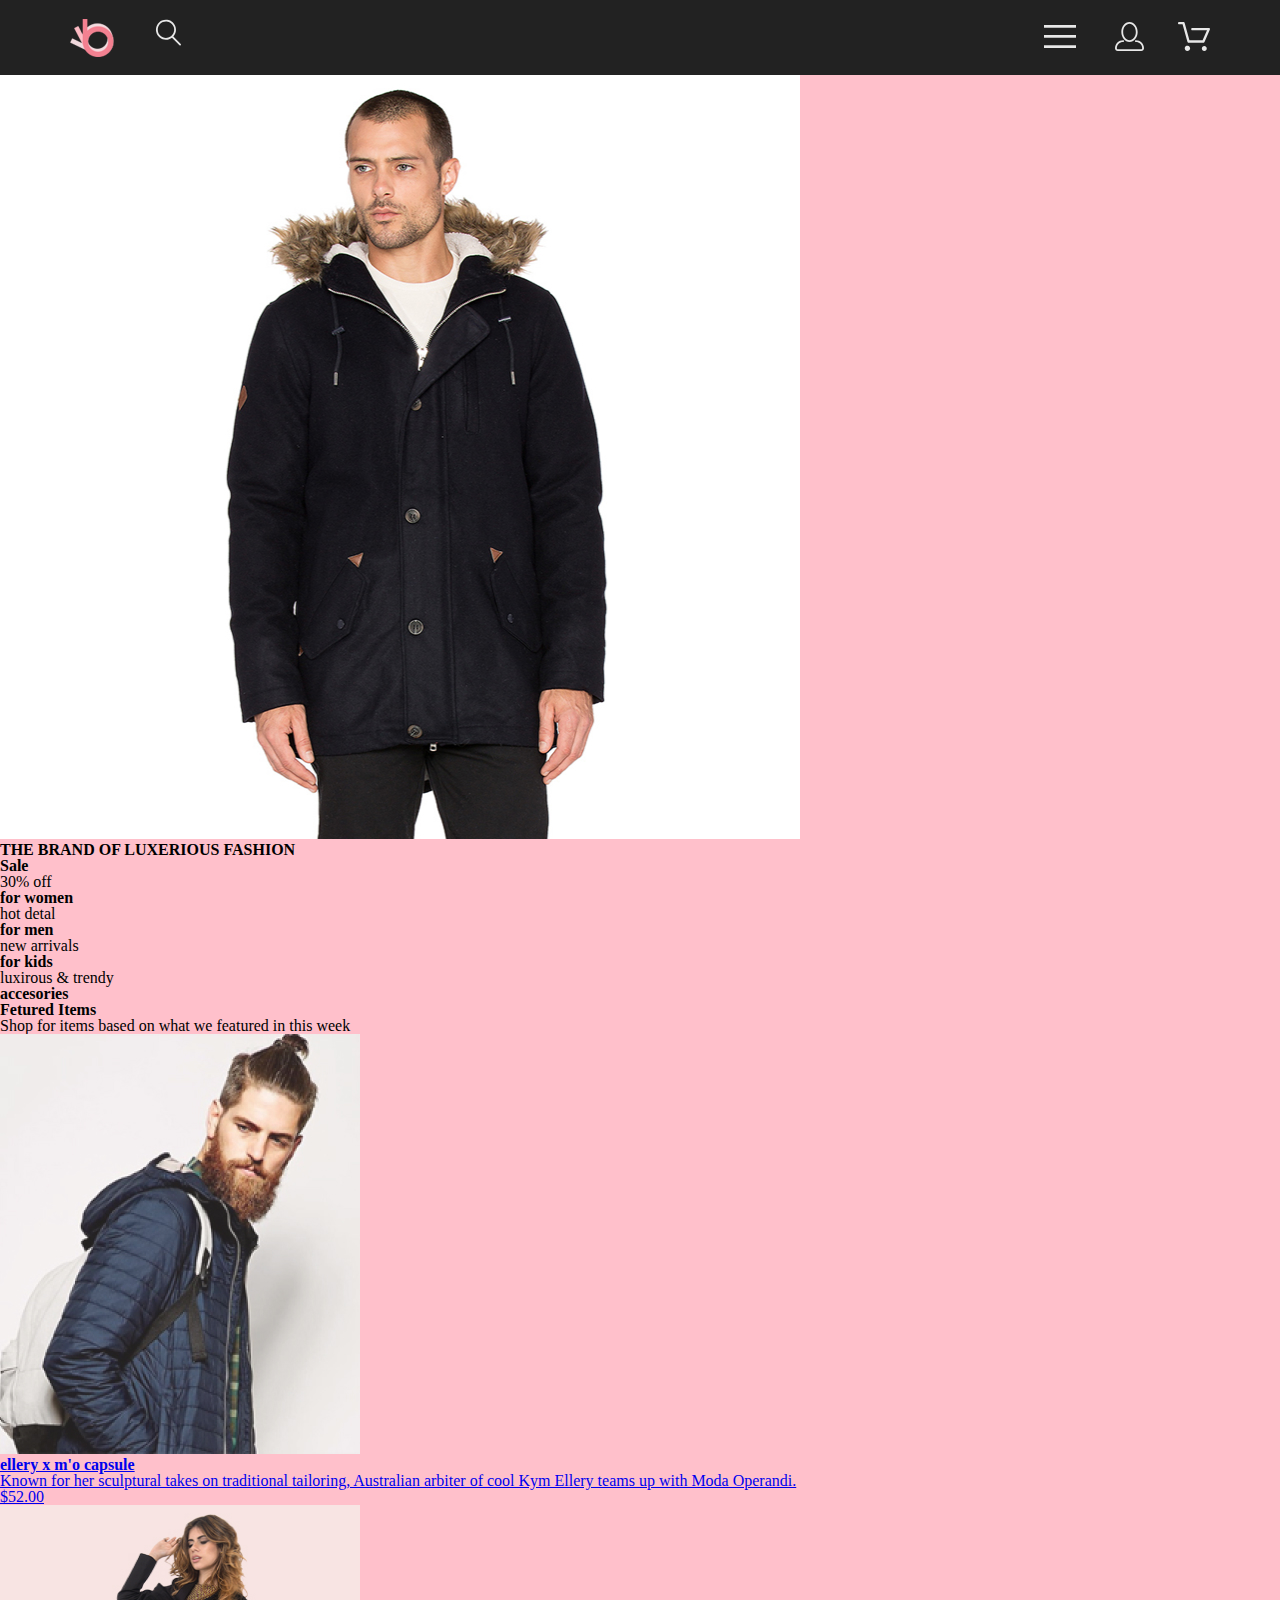
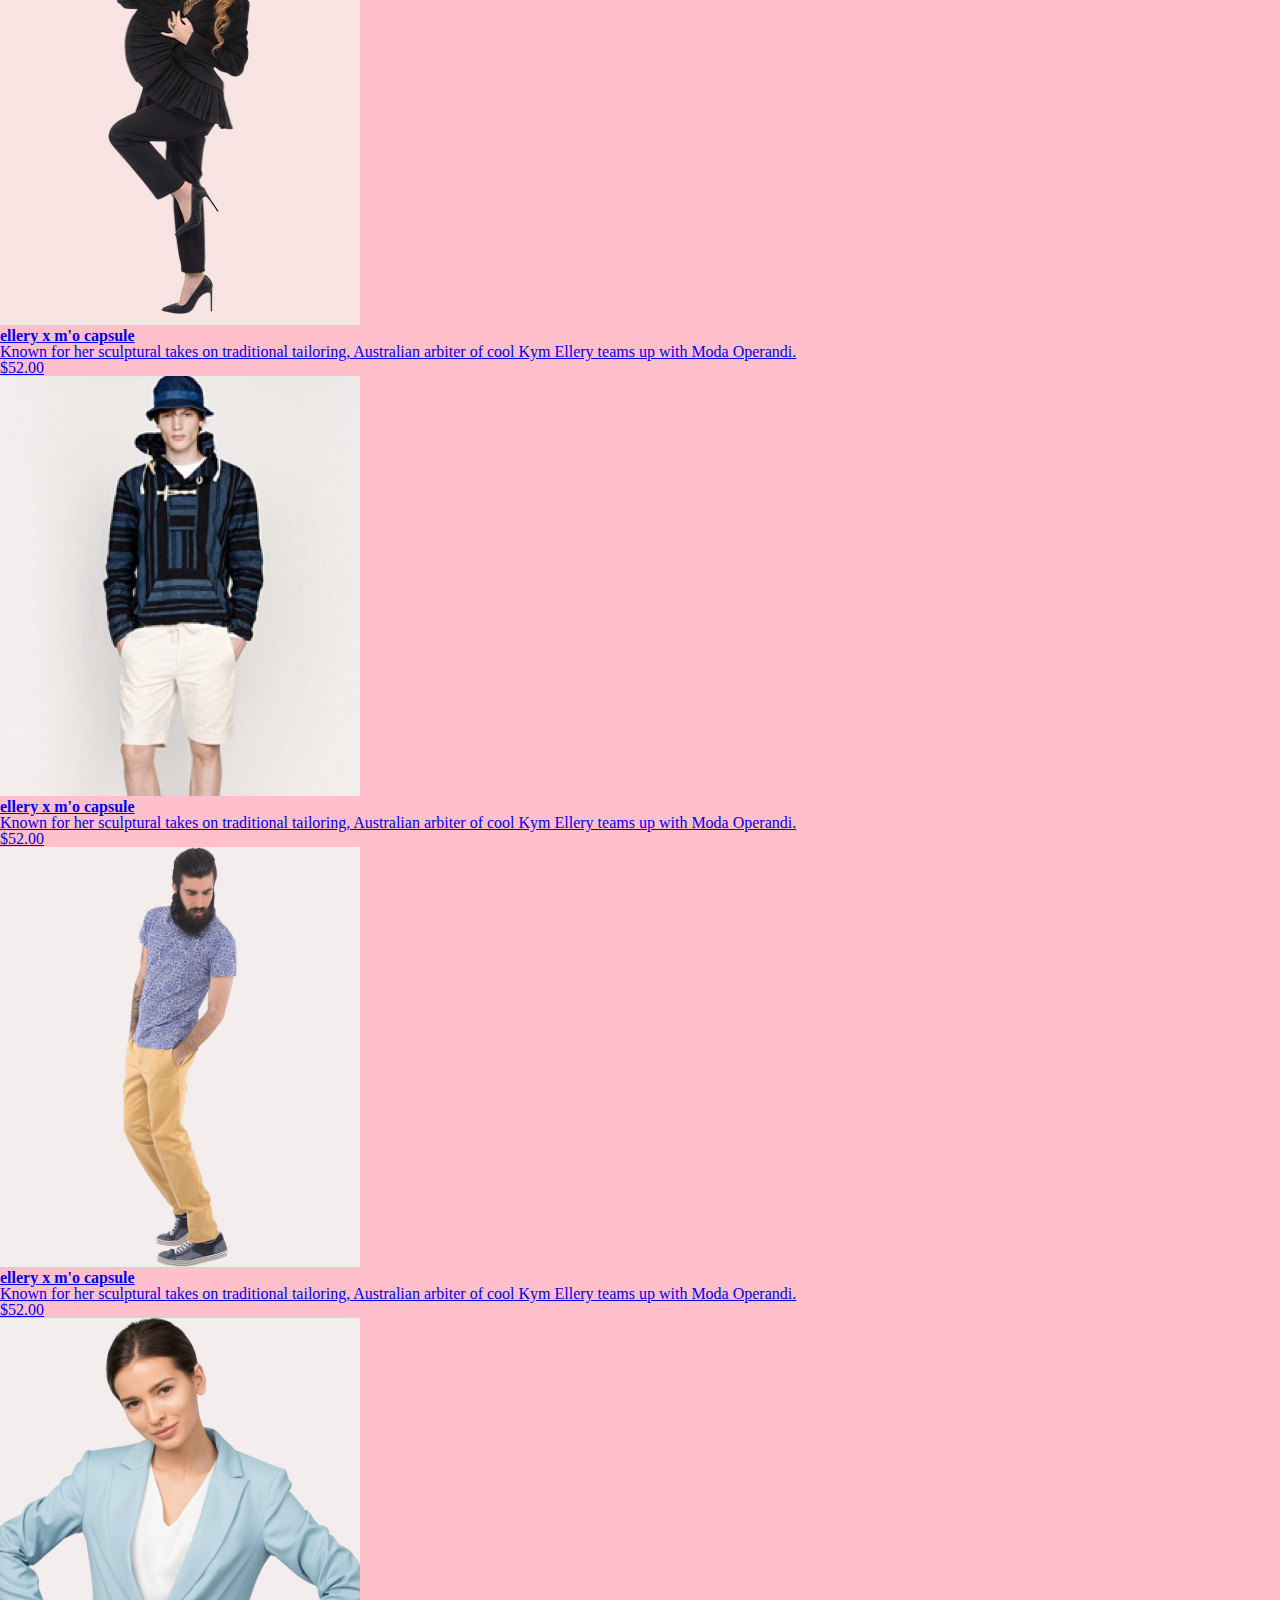
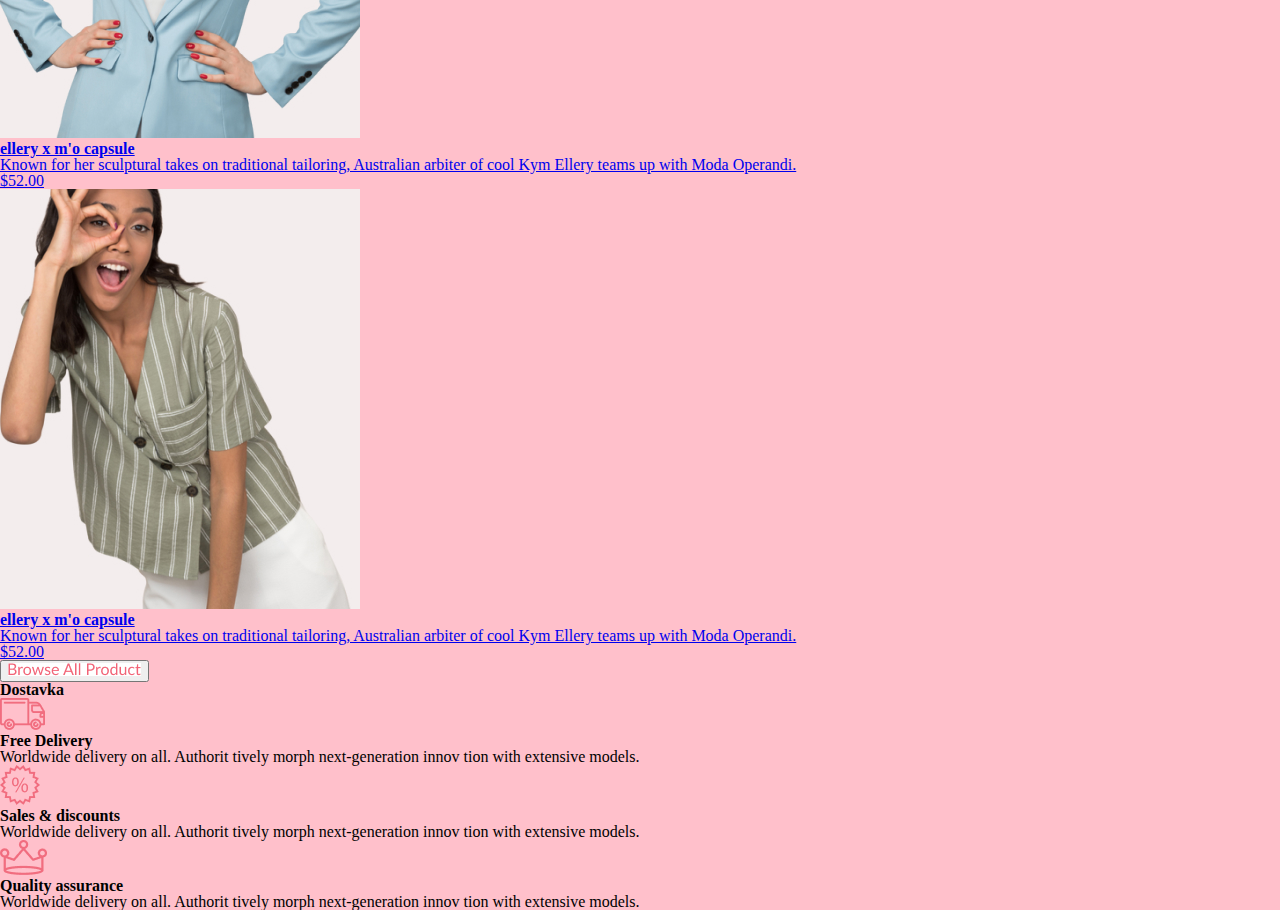
<file: index.html>
<!DOCTYPE html>
<html lang="en">

<head>
    <meta charset="UTF-8">
    <meta http-equiv="X-UA-Compatible" content="IE=edge">
    <meta name="viewport" content="width=device-width, initial-scale=1.0">
    <title>Document</title>
    <link rel="stylesheet" href="./css/reset.css">
    <link rel="stylesheet" href="./css/style.css">
</head>

<body>
    <header class="header">
        <div class="container header__container">
            <div class="header__box">
                <img class="header__logo" src="./img/lodo.svg" alt="logo" width="44" height="38">
                <img class="header__search" src="./img/loupe.svg" alt="loupe" width="26" height="28">
            </div>
            <div class="header__box">
                <button class="header__button header__ico" type="button"><img src="./img/burger.svg" alt="menu"
                        width="32" height="23"></button>
                <a class="header__ico" href="#"><img src="./img/person.svg" alt="registration" width="29"
                        height="29"></a>
                <a class="header__ico" href="#"><img src="./img/basket.svg" alt="basket"></a>
            </div>
            <nav class="header__menu">
                <h2 class="header__title">menu</h2>
                <ul class="header__menu-list">
                    <li class="header__menu-item menu-sub-item">
                        <h3 class="menu-sub-item__title">man</h3>
                        <ul class="menu-sub-item__list">
                            <li class="menu-sub-item__item">Accessories</li>
                            <li class="menu-sub-item__item">Bags</li>
                            <li class="menu-sub-item__item">Denim</li>
                            <li class="menu-sub-item__item">T-Shirts</li>
                        </ul>
                    </li>
                    <li>
                        <h3>woman</h3>
                        <ul>
                            <li class="menu-sub-item__item">Accessories</li>
                            <li class="menu-sub-item__item">Jackets & Coats</li>
                            <li class="menu-sub-item__item">Polos</li>
                            <li class="menu-sub-item__item">T-Shirts</li>
                            <li class="menu-sub-item__item">Shirts</li>
                        </ul>
                    </li>
                    <li>
                        <h3>kids</h3>
                        <ul>
                            <li class="menu-sub-item__item">Accessories</li>
                            <li class="menu-sub-item__item">Jackets & Coats</li>
                            <li class="menu-sub-item__item">Polos</li>
                            <li class="menu-sub-item__item">T-Shirts</li>
                            <li class="menu-sub-item__item">Shirts</li>
                            <li class="menu-sub-item__item">Bags</li>
                        </ul>
                    </li>
                </ul>
                <button type="button"><img src="./img/close.svg" alt="close"></button>
            </nav>
        </div>
    </header>
    <main>
        <section class="hero">
            <img class="hero__img" src="./img/manbrend.jpg" alt="brand">
            <h1 class="hero__title">THE BRAND
                OF LUXERIOUS FASHION
            </h1>
        </section>
        <section class="sale">
            <h2 class="sale__title">Sale</h2>
            <ul class="sale__list">
                <li class="sale__item">
                    <a class="sale__link" href="#"></a>
                    <p class="sale__text">30% off</p>
                    <h3 class="sale__subtitle">for women</h3>
                </li>
                <li class="sale__item">
                    <a class="sale__link" href="#"></a>
                    <p class="sale__text">hot detal</p>
                    <h3 class="sale__subtitle">for men</h3>
                </li>
                <li class="sale__item">
                    <a class="sale__link" href="#"></a>
                    <p class="sale__text">new arrivals
                    </p>
                    <h3 class="sale__subtitle">for kids</h3>
                </li>
                <li class="sale__item">
                    <a class="sale__link" href="#"></a>
                    <p class="sale__text">luxirous & trendy
                    </p>
                    <h3 class="sale__subtitle">accesories</h3>
                </li>
            </ul>
        </section>
        <section>
            <h2>Fetured Items</h2>
            <p>Shop for items based on what we featured in this week</p>
            <ul>
                <li>
                    <a href="#">
                        <img src="./img/product-1.jpg" alt="photo of product">
                        <h3>ellery x m'o capsule</h3>
                        <p>Known for her sculptural takes on traditional tailoring, Australian arbiter of cool Kym
                            Ellery
                            teams up with Moda Operandi.</p>
                        <p>$52.00</p>
                    </a>
                </li>
                <li>
                    <a href="#">
                        <img src="./img/product-2.jpg" alt="photo of product">
                        <h3>ellery x m'o capsule</h3>
                        <p>Known for her sculptural takes on traditional tailoring, Australian arbiter of cool Kym
                            Ellery
                            teams up with Moda Operandi.</p>
                        <p>$52.00</p>
                    </a>
                </li>
                <li>
                    <a href="#">
                        <img src="./img/product-3.jpg" alt="photo of product">
                        <h3>ellery x m'o capsule</h3>
                        <p>Known for her sculptural takes on traditional tailoring, Australian arbiter of cool Kym
                            Ellery
                            teams up with Moda Operandi.</p>
                        <p>$52.00</p>
                    </a>
                </li>
                <li>
                    <a href="#">
                        <img src="./img/product-4.jpg" alt="photo of product">
                        <h3>ellery x m'o capsule</h3>
                        <p>Known for her sculptural takes on traditional tailoring, Australian arbiter of cool Kym
                            Ellery
                            teams up with Moda Operandi.</p>
                        <p>$52.00</p>
                    </a>
                </li>
                <li>
                    <a href="#">
                        <img src="./img/product-5.jpg" alt="photo of product">
                        <h3>ellery x m'o capsule</h3>
                        <p>Known for her sculptural takes on traditional tailoring, Australian arbiter of cool Kym
                            Ellery
                            teams up with Moda Operandi.</p>
                        <p>$52.00</p>
                    </a>
                </li>
                <li>
                    <a href="#">
                        <img src="./img/product-6.jpg" alt="photo of product">
                        <h3>ellery x m'o capsule</h3>
                        <p>Known for her sculptural takes on traditional tailoring, Australian arbiter of cool Kym
                            Ellery
                            teams up with Moda Operandi.</p>
                        <p>$52.00</p>
                    </a>
                </li>
            </ul>
        </section>
        <button type="button"><img src="./img/button.jpg" alt="button"> </button>
        <section>
            <h2>Dostavka</h2>
            <ul>
                <li>
                    <img src="./img/delivery.png" alt="delivery">
                    <h3>Free Delivery</h3>
                    <p>Worldwide delivery on all. Authorit tively morph next-generation innov tion with extensive
                        models.</p>
                </li>
                <li>
                    <img src="./img/discont.png" alt="discont">
                    <h3>Sales & discounts</h3>
                    <p>Worldwide delivery on all. Authorit tively morph next-generation innov tion with extensive
                        models.</p>
                </li>
                <li>
                    <img src="./img/quality.png" alt="quality">
                    <h3>Quality assurance</h3>
                    <p>Worldwide delivery on all. Authorit tively morph next-generation innov tion with extensive
                        models.</p>
                </li>
            </ul>
        </section>
    </main>
    <footer></footer>
</body>

</html>
</file>
<file: css/style.css>
:root{
--black: #222222;
}

body{
    background: pink
    ;
}
.container{
    width: 1140px;
    margin: 0 auto;
}
.header{
background-color: var(--black);


}

.header__container{
    display: flex;
    align-items: center;
    min-height: 75px;
    justify-content: space-between;
}

.header__menu{
    display: none;
}

.header__box{
    display: flex;
}

.header__logo{
    margin-right: 41px;
}

.header__ico{
    margin-left: 33px;
}

.header__button{
    border: none;
    background-color: transparent;
}
</file>
